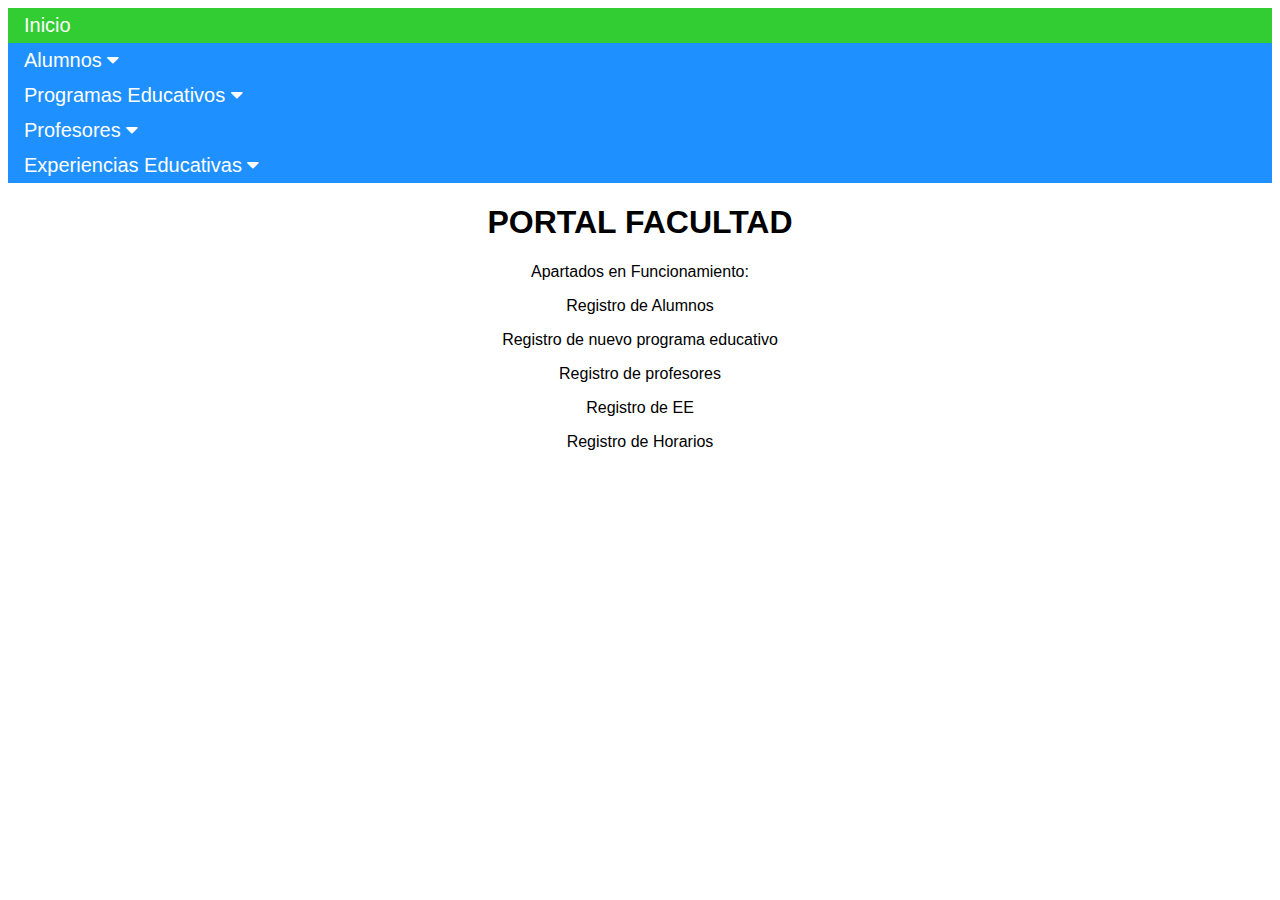
<file: index.html>
<!DOCTYPE html>
<html lang="en">
    <head>
        <title>PORTAL FACULTAD</title>
        <meta charset="utf-8">
        <meta name="viewport" content="width=device-width, initial-scale=1">
        <link rel="stylesheet" type="text/css" href="CSS/siteStyle.css">
        <link rel="stylesheet" href="https://cdnjs.cloudflare.com/ajax/libs/font-awesome/4.7.0/css/font-awesome.min.css">
        <link rel="icon" type="image/png" href="https://cdn.pixabay.com/photo/2018/02/17/00/06/school-3158985_960_720.png" sizes="16x16">
        <script type="text/javascript" src="JS/sideNavDD.js"></script>
    </head>
    <body onload="dropdownFu()">
        <div class="sidenav">
            <div class="active"><a href="#">Inicio</a></div>
            <button class="dropdown-btn">Alumnos 
                <i class="fa fa-caret-down"></i>
            </button>
            <div class="dropdown-container">
                <a href="registro-alumnos.php">Registro Alumnos</a>
                <a href="consulta-alumnos.php">Consultas Alumnos</a>
            </div>
            <button class="dropdown-btn">Programas Educativos 
                <i class="fa fa-caret-down"></i>
            </button>
            <div class="dropdown-container">
                <a href="registro-PE.php">Registro PE</a>
                <a href="#">Consultas PE</a>
            </div>
            <button class="dropdown-btn">Profesores 
                <i class="fa fa-caret-down"></i>
            </button>
            <div class="dropdown-container">
                <a href="registro-profesores.php">Registro Profesores</a>
                <a href="#">Consultas Profesores</a>
            </div>
            <button class="dropdown-btn">Experiencias Educativas 
                <i class="fa fa-caret-down"></i>
            </button>
            <div class="dropdown-container">
                <a href="registro-EE.php">Registro EE</a>
                <a href="registro-horarios.php">Horario de EE</a>
            </div>
        </div>
        <div class="main">
            <center>
                <h1> PORTAL FACULTAD</h1>
            </center>
            <div id="contenido">
                <p>Apartados en Funcionamiento:</p>
                <p>Registro de Alumnos</p>
                <p>Registro de nuevo programa educativo</p>
                <p>Registro de profesores</p>
                <p>Registro de EE</p>
                <p>Registro de Horarios</p>
            </div>
        </div>
    </body>
</html>
</file>
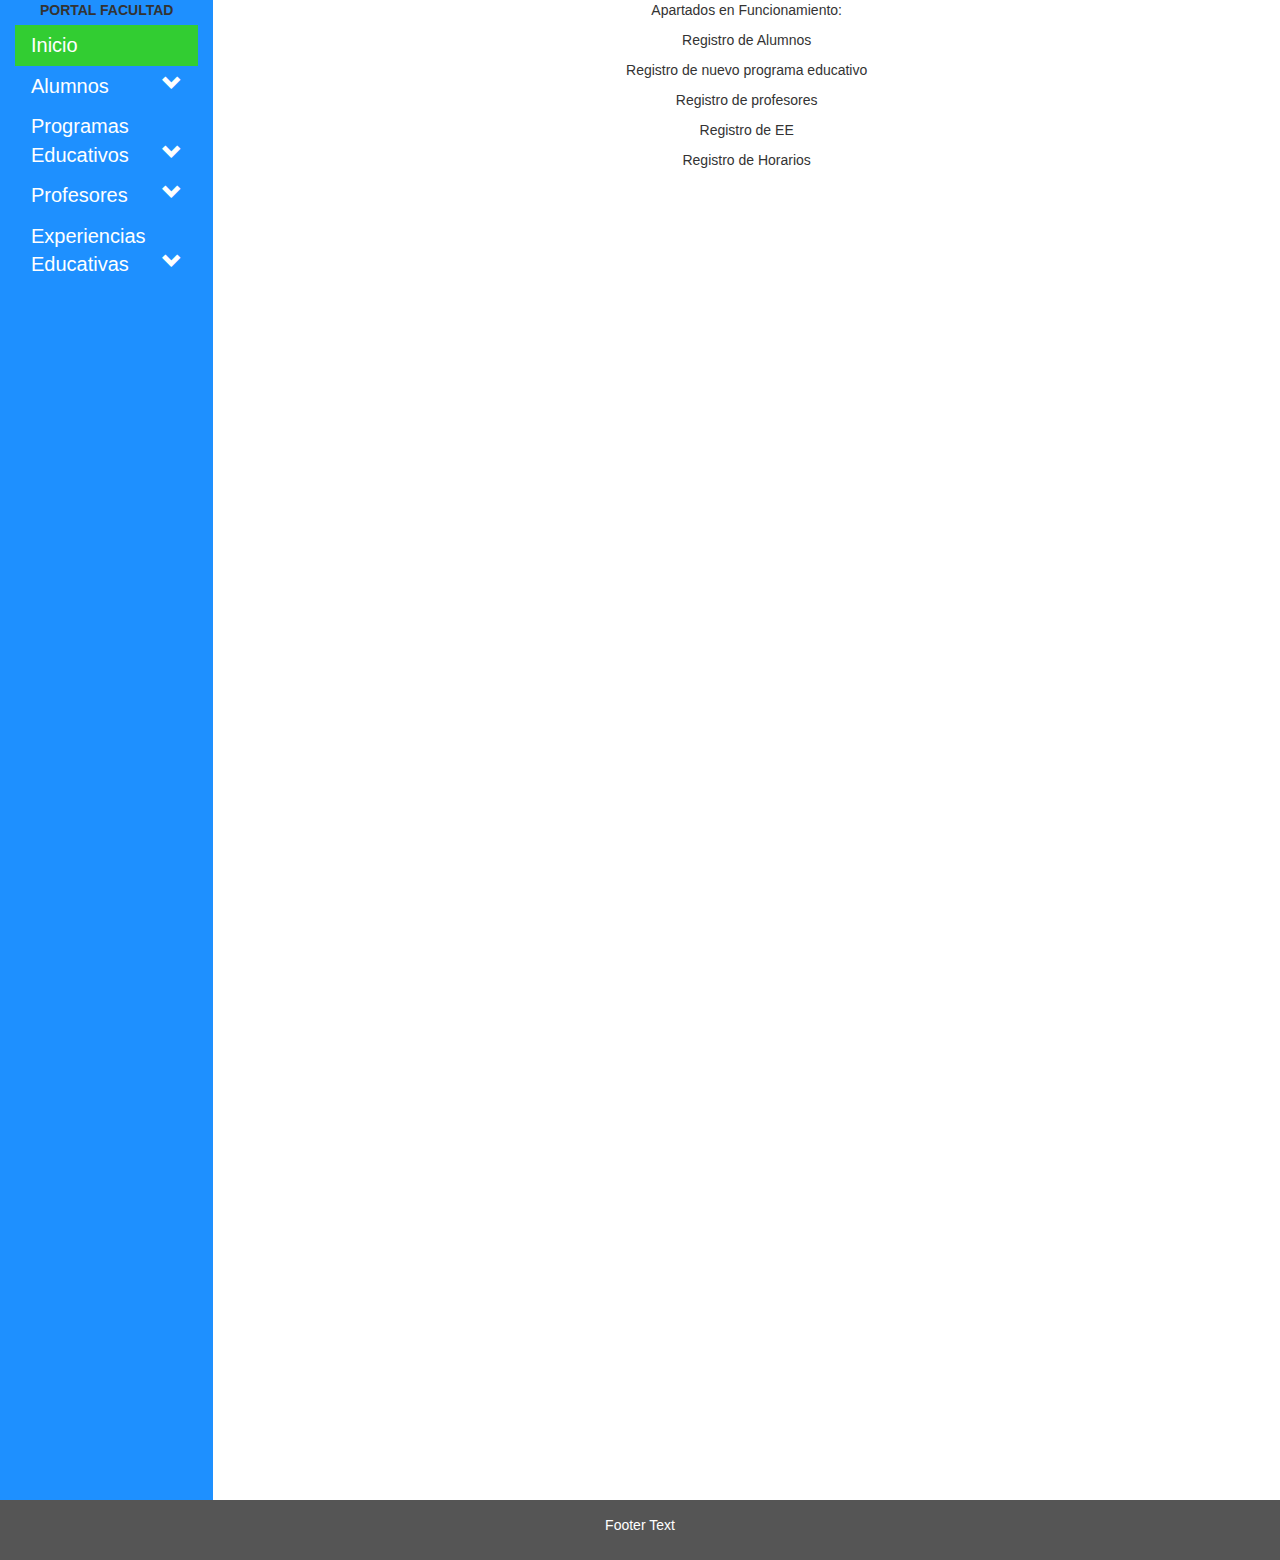
<file: indx.html>
<!DOCTYPE html>
<html lang="en">
  <head>
    <title>PORTAL FACULTAD</title>
    <meta charset="utf-8">
    <meta name="viewport" content="width=device-width, initial-scale=1">
    <link rel="icon" type="image/png" href="https://cdn.pixabay.com/photo/2018/02/17/00/06/school-3158985_960_720.png" sizes="16x16">
    <link rel="stylesheet" href="https://maxcdn.bootstrapcdn.com/bootstrap/3.4.1/css/bootstrap.min.css">
    <script src="https://ajax.googleapis.com/ajax/libs/jquery/3.5.1/jquery.min.js"></script>
    <script src="https://maxcdn.bootstrapcdn.com/bootstrap/3.4.1/js/bootstrap.min.js"></script>
    <link rel="stylesheet" type="text/css" href="CSS/siteStyle.css">
    <script type="text/javascript" src="JS/sideNavDD.js"></script>
  </head>
  <body onload="dropdownFu()">
    <div class="container-fluid">
      <div class="row content">
        <div class="col-sm-2 sidenav">
          <label id="userL">PORTAL FACULTAD</label>
            <div class="active"><a href="#">Inicio</a></div>
            <button class="dropdown-btn">Alumnos 
              <i><span class="glyphicon glyphicon-chevron-down"></span></i>
            </button>
            <div class="dropdown-container">
              <a href="registro-alumnos.php">Registro Alumnos</a>
              <a href="consulta-alumnos.php">Consultas Alumnos</a>
            </div>
            <button class="dropdown-btn">Programas Educativos 
              <i><span class="glyphicon glyphicon-chevron-down"></span></i>
            </button>
            <div class="dropdown-container">
              <a href="registro-PE.php">Registro PE</a>
              <a href="#">Consultas PE</a>
            </div>
            <button class="dropdown-btn">Profesores 
              <i><span class="glyphicon glyphicon-chevron-down"></span></i>
            </button>
            <div class="dropdown-container">
              <a href="registro-profesores.php">Registro Profesores</a>
              <a href="#">Consultas Profesores</a>
            </div>
            <button class="dropdown-btn">Experiencias Educativas 
              <i><span class="glyphicon glyphicon-chevron-down"></span></i>
            </button>
            <div class="dropdown-container">
              <a href="registro-EE.php">Registro EE</a>
              <a href="registro-horarios.php">Horario de EE</a>
            </div>
        </div>
        <div class="col-sm-10">
          <div class="container-fluid">
            <div id="contenido">
              <p>Apartados en Funcionamiento:</p>
              <p>Registro de Alumnos</p>
              <p>Registro de nuevo programa educativo</p>
              <p>Registro de profesores</p>
              <p>Registro de EE</p>
              <p>Registro de Horarios</p>
            </div>
          </div>
        </div>
      </div>
    </div>
    <footer class="container-fluid">
      <p>Footer Text</p>
    </footer>
  </body>
</html>
</file>
<file: CSS/siteStyle.css>
body{
    font-family: 'Roboto', sans-serif;
    text-align: center;
   }
/* Set height of the grid so .sidenav can be 100% (adjust if needed) */
    .row.content {height: 1500px}
    
    /* Set gray background color and 100% height */
    .sidenav {
      background-color: #1E90FF;
      height: 100%;
    }
    .sidenav a, .dropdown-btn {
      padding: 6px 8px 6px 16px;
      text-decoration: none;
      font-size: 20px;
      color: #ffffff;
      display: block;
      border: none;
      background: none;
      width: 100%;
      text-align: left;
      cursor: pointer;
      outline: none;
    }
    .sidenav a:hover, .dropdown-btn:hover {
      color: #000000;
    }
    .active {
      background-color: #32CD32;
      color: #000000;
    }
    .dropdown-container {
      display: none;
      background-color: #4169E1;
      padding-left: 8px;
    }
    .glyphicon-chevron-down {
      float: right;
      padding-right: 8px;
    }

    /* Set black background color, white text and some padding */
    footer {
      background-color: #555;
      color: white;
      padding: 15px;
    }
    
    /* On small screens, set height to 'auto' for sidenav and grid */
    @media screen and (max-width: 767px) {
      .sidenav {
        height: auto;
        padding: 15px;
      }
      .row.content {height: auto;} 
    }
</file>
